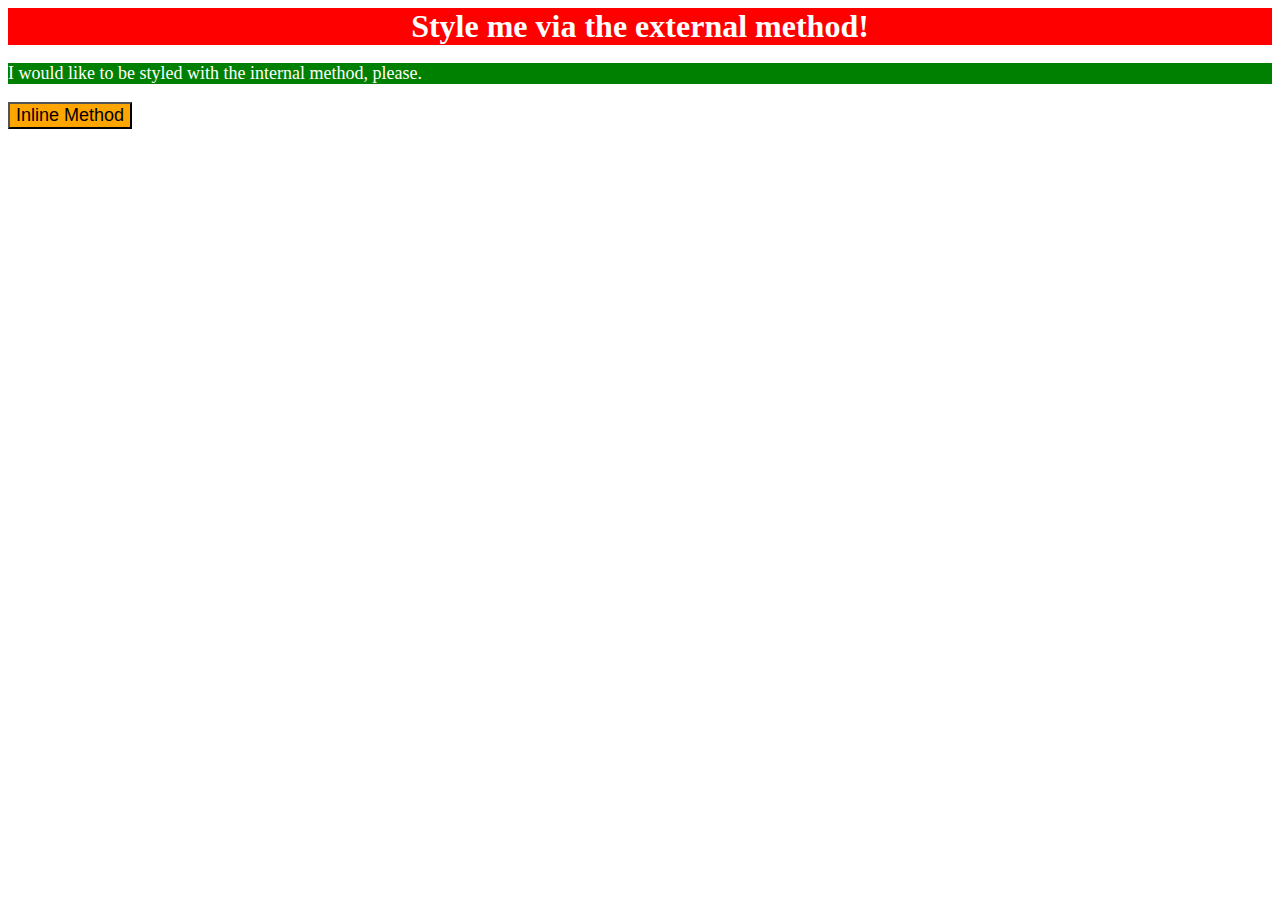
<file: foundations/01-css-methods/index.html>
<!DOCTYPE html>
<html lang="en">
  <head>
    <meta charset="UTF-8">
    <meta http-equiv="X-UA-Compatible" content="IE=edge">
    <meta name="viewport" content="width=device-width, initial-scale=1.0">
    <title>Methods for Adding CSS</title>
    <link rel="stylesheet" href="style.css">
    <style>
    p {
    background-color: green;
    color: white;
    font-size: 18px;
      }
    </style>
  </head>
  <body>
    
    <div> Style me via the external method!</div>
       
    <p>I would like to be styled with the internal method, please. </p>

    <button style="background-color: orange;font-size: 18px;">Inline Method </button></style><p>
 
  </body>
</html>
</file>
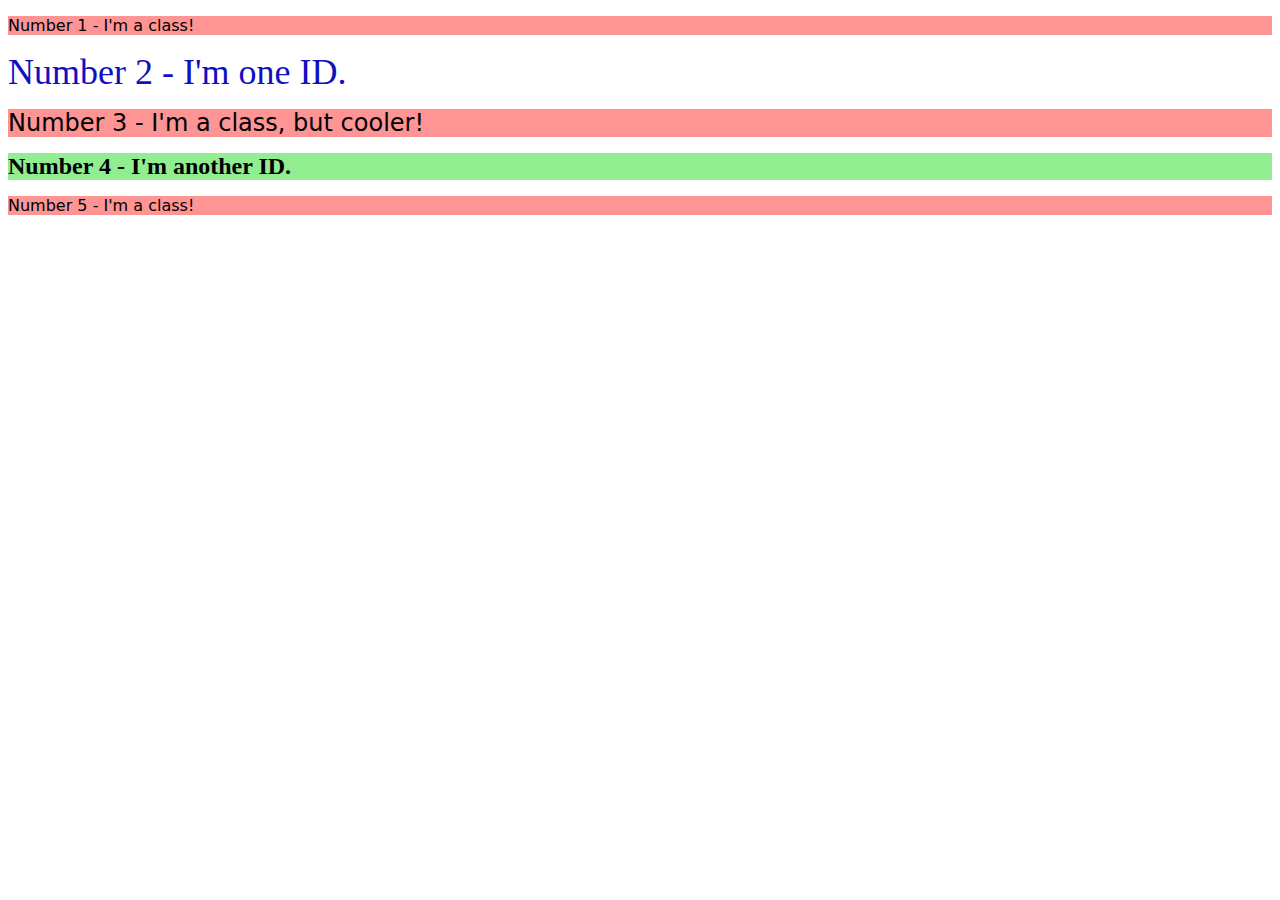
<file: foundations/02-class-id-selectors/index.html>
<!DOCTYPE html>
<html lang="en">
  <head>
    <meta charset="UTF-8">
    <meta http-equiv="X-UA-Compatible" content="IE=edge">
    <meta name="viewport" content="width=device-width, initial-scale=1.0">
    <title>Class and ID Selectors</title>
    <link rel="stylesheet" href="style.css">
    </head>
  <body>
    <p class="odd-numbers">Number 1 - I'm a class!</p>
    <div id="blue">Number 2 - I'm one ID.</div>
    <p class="odd-numbers"><span class="bigger" >Number 3 - I'm a class, but cooler!</span></p>
    <div id="green">Number 4 - I'm another ID.</div>
    <p class="odd-numbers">Number 5 - I'm a class!</p>
    </p>
    <!--class selectors select all elements with the given class - an attribute you place on html element.-->
    <!--eg class selectors: <div class="text name">your test here </div>; .alert-text {color: red;}-->
    <!--syntax for class selectors is a period, immediately followed by case-sensitive value of class attribute. 
      Classes aren't required to be specific to a particular element, you can use same class on as many elements 
      as you want.-->
    <!--you can add multiple classes to a single element as a space-separated list, eg: class="alert-text severe-alert". 
        Whitespace is used to separate these class names, you should never use spaces in words, use hyphen instead.-->
    <!--ID selectors are similar to class selectors. Select an element within the given ID - another attribute you place in html elements.-->
    <!--major difference between the two is that an element can have only one ID. Cannot e repeated on a single page & cannot have whitespace.-->
    <!--eg ID selectors: <div id="title"> My awesome page /<div>; in css: #title {background-color: red;}-->
    <!--Id selectors should be used sparingly, if at all. Rather use class selectors.-->
    

  </body>
  
</html>
</file>
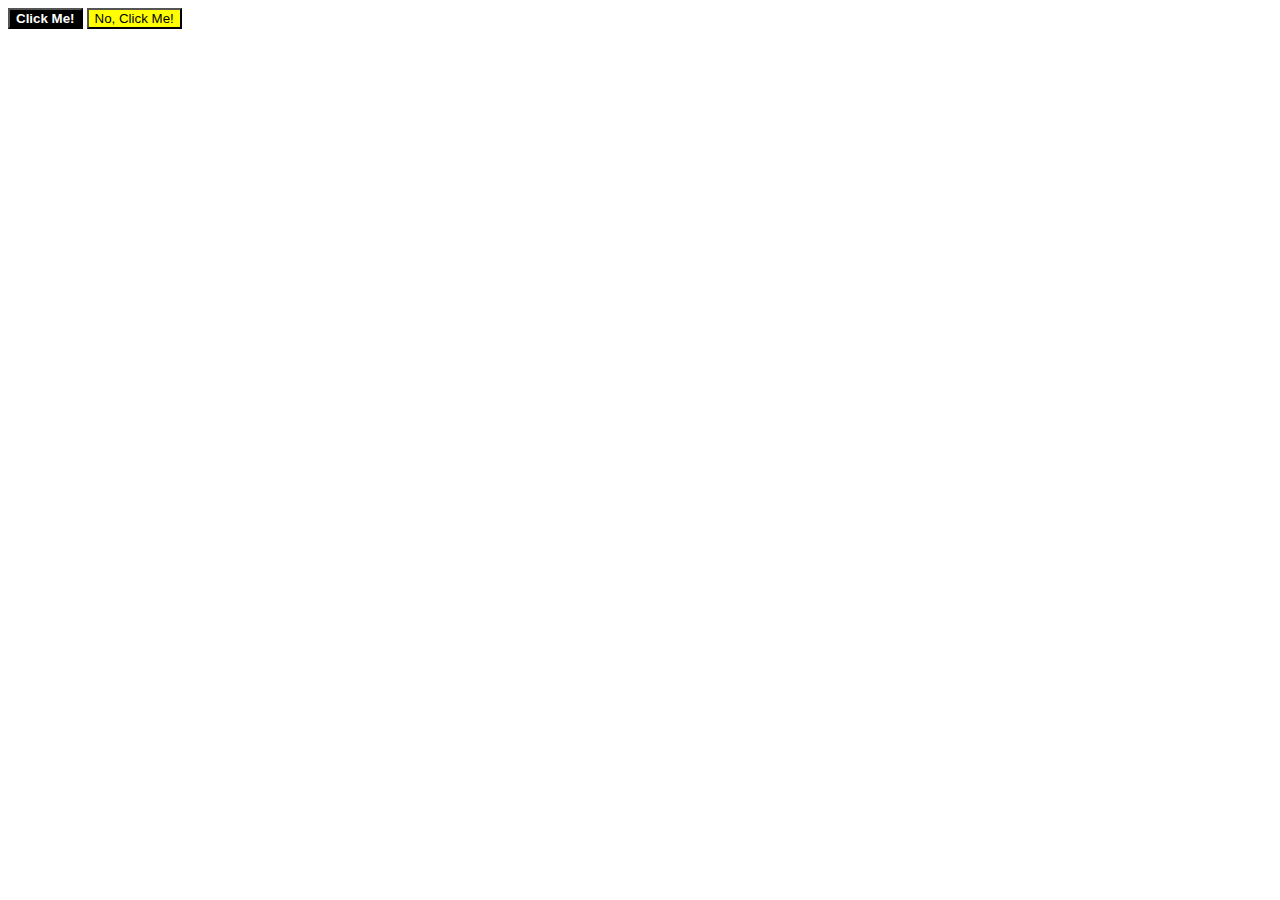
<file: foundations/03-grouping-selectors/index.html>
<!DOCTYPE html>
<html lang="en">
  <head>
    <meta charset="UTF-8">
    <meta http-equiv="X-UA-Compatible" content="IE=edge">
    <meta name="viewport" content="width=device-width, initial-scale=1.0">
    <title>Grouping Selectors</title>
    <link rel="stylesheet" href="style.css">
  </head>

    <button class="button1">Click Me!</button>
    <button class="button2">No, Click Me!</button>

  </body>
</html>
</file>
<file: foundations/01-css-methods/style.css>
div {
  background-color: red;
  color: white;
  font-size: 32px;
  text-align: center;
  font-weight: bold;
}
</file>
<file: foundations/02-class-id-selectors/style.css>
.odd-numbers {
background-color: #ff9494;
font-family: Verdana, DejaVu Sans, sans-serif; 

}

.bigger {
font-size: 24px;

}

#blue {
color: rgb(16, 16, 192);
font-size: 36px;

}

#green {
background-color: rgb(144, 238, 144);
font-size: 24px;
font-weight: bold;
}
</file>
<file: foundations/03-grouping-selectors/style.css>
.button1.button2 {
    font-size: 28px;
    font-family: Helvetica, 'Times New Roman', sans-serif;
}

.button1 {
    background-color: rgb(0, 0, 0);
    color: rgb(255, 255, 255);
    font-weight: bold;
}

.button2 {
    background-color: rgb(255, 255, 0);
    color: rgb(0, 0, 0);
 }
</file>
